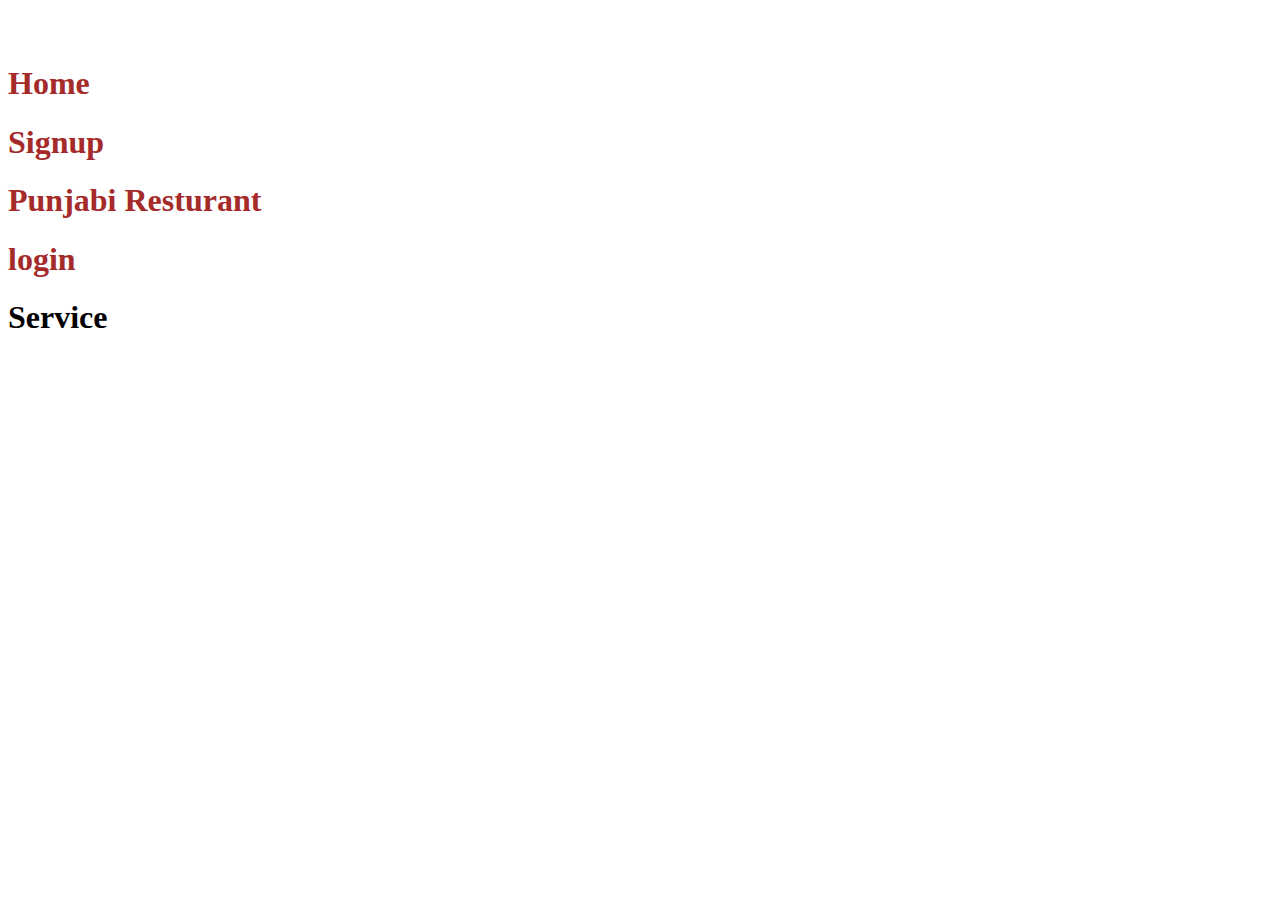
<file: app/app.component.html>
<router-outlet></router-outlet>
<!DOCTYPE html>
<html lang="en">
<head>
    <meta charset="UTF-8">
    <meta http-equiv="X-UA-Compatible" content="IE=edge">
    <meta name="viewport" content="width=device-width, initial-scale=1.0">
    <title>Document</title>
</head>
<body><br><br>
  <div class="container-fluid">
    <div class="row">
        <div class="col-sm-2">
<h1 style="color:brown">Home</h1>
        </div>
        <div class="col-sm-2">
           <a routerLink="/signup" ><h1 style="color:brown">Signup</h1></a>
        </div>
        <div class="col-sm-2">
<h1 style="color:brown">Punjabi Resturant</h1>
        </div>
        <div class="col-sm-2">
            <a routerLink="/login" ><h1 style="color:brown"></h1></a>
        </div>
        <div class="col-sm-2">
            <a routerLink="/login" ><h1 style="color:brown">login</h1></a>
         </div>
        <div class="col-sm-2">
          <h1>Service</h1> 
        </div>
    </div>
  </div>


   
    
    
</body>
</html>
</file>
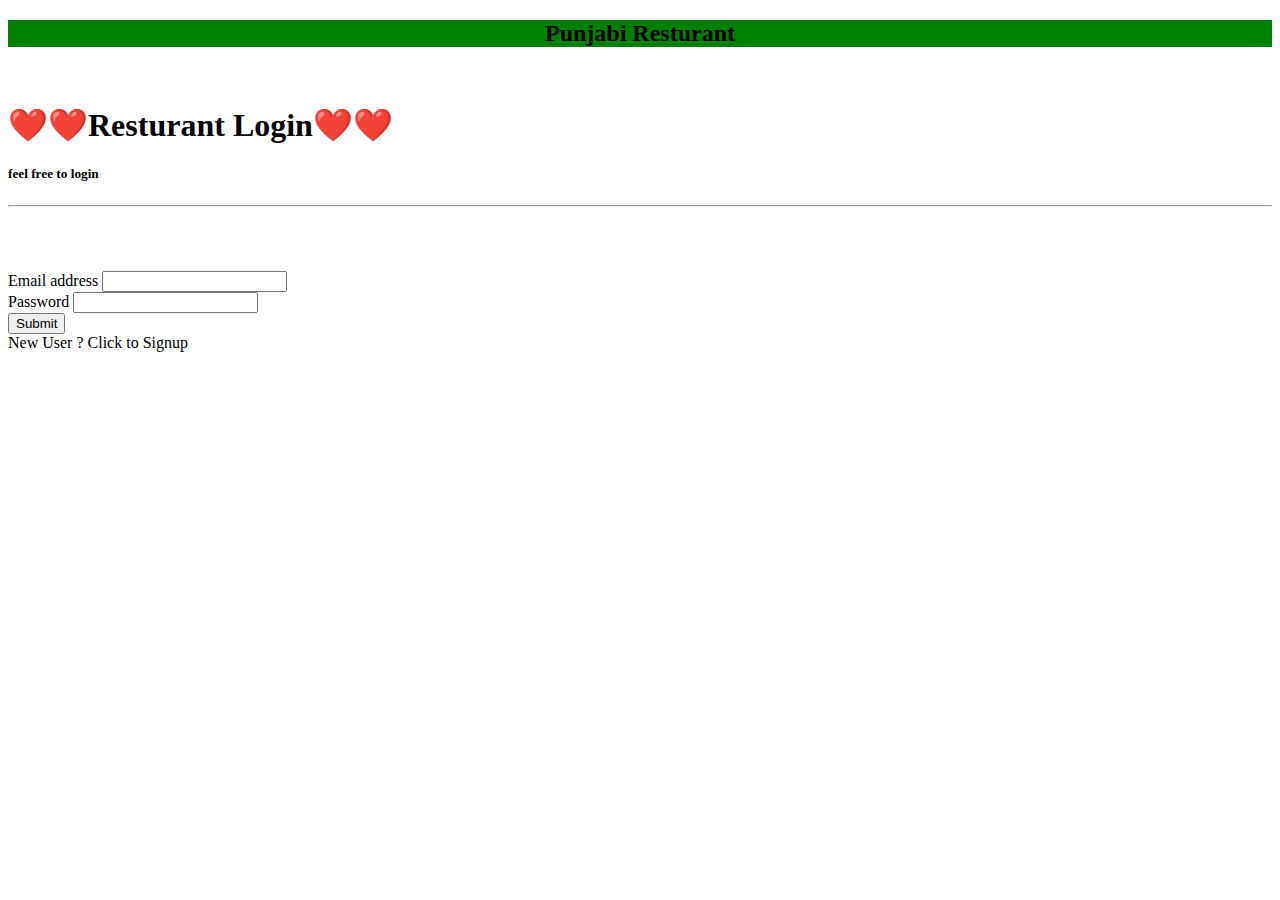
<file: app/login/login.component.html>
<!DOCTYPE html>
<html lang="en">
<head>
  <meta charset="UTF-8">
  <meta http-equiv="X-UA-Compatible" content="IE=edge">
  <meta name="viewport" content="width=device-width, initial-scale=1.0">
  <title>Document</title>
</head>
<body class="dewedi">
  


<div >
  <div class="row">

   <div class="uncle">
    <nav class="navbar " style="background-color:green">
      <h2 style="text-align:center"> Punjabi Resturant</h2>
    </nav>
   </div>
    <div class="container ">  

      <div class="row">
        <div class="col-md-6"><br>

          <div class="card">
            <div class="text-center">
              <h1>❤️❤️Resturant Login❤️❤️</h1>
              <h5>feel free to login </h5>
              <hr>
            </div>
            <h3>   <p style="color:white"><marquee><b>WELCOME TO ❤️PUNJABI BY NATURE</b></marquee></p></h3>

            <form [formGroup]="loginForm" (ngSubmit)="login()">
              <div class="mb-3">
                <label class="form-label">Email address</label>
                <input formControlName="email" type="email" class="form-control" id="exampleInputEmail1"
                  aria-describedby="emailHelp">
              </div>
              <div class="mb-3">
                <label class="form-label">Password</label>
                <input formControlName="password" type="password" class="form-control" id="exampleInputPassword1">
              </div>

              <button type="submit" class="btn btn-primary">Submit</button>
            </form>
            <a routerLink="/signup">New User ? Click to Signup</a>
          </div>
        </div>
      </div>
    </div>   


    <footer class="footer">
      <div class="container-fluid">

        <div class="row" style=" padding-top: 1px; margin-left: 150px;font-weight: 500;">
          <div class="col-md-4">
            <h6 style="color:white">&Rsturant good</h6>

          </div>
          <div class="col-md-8">
            <h6 style="color:white">&nbsp;Terms & Conditions&nbsp;|&nbsp;&nbsp; Help|&nbsp; Version&nbsp; |&nbsp;Product
              Manual : SwarmHR&nbsp; |&nbsp;ATS</h6>

          </div>


        </div>   

      </div>
    </footer>
  </div>

</div>
</body>
</html>
</file>
